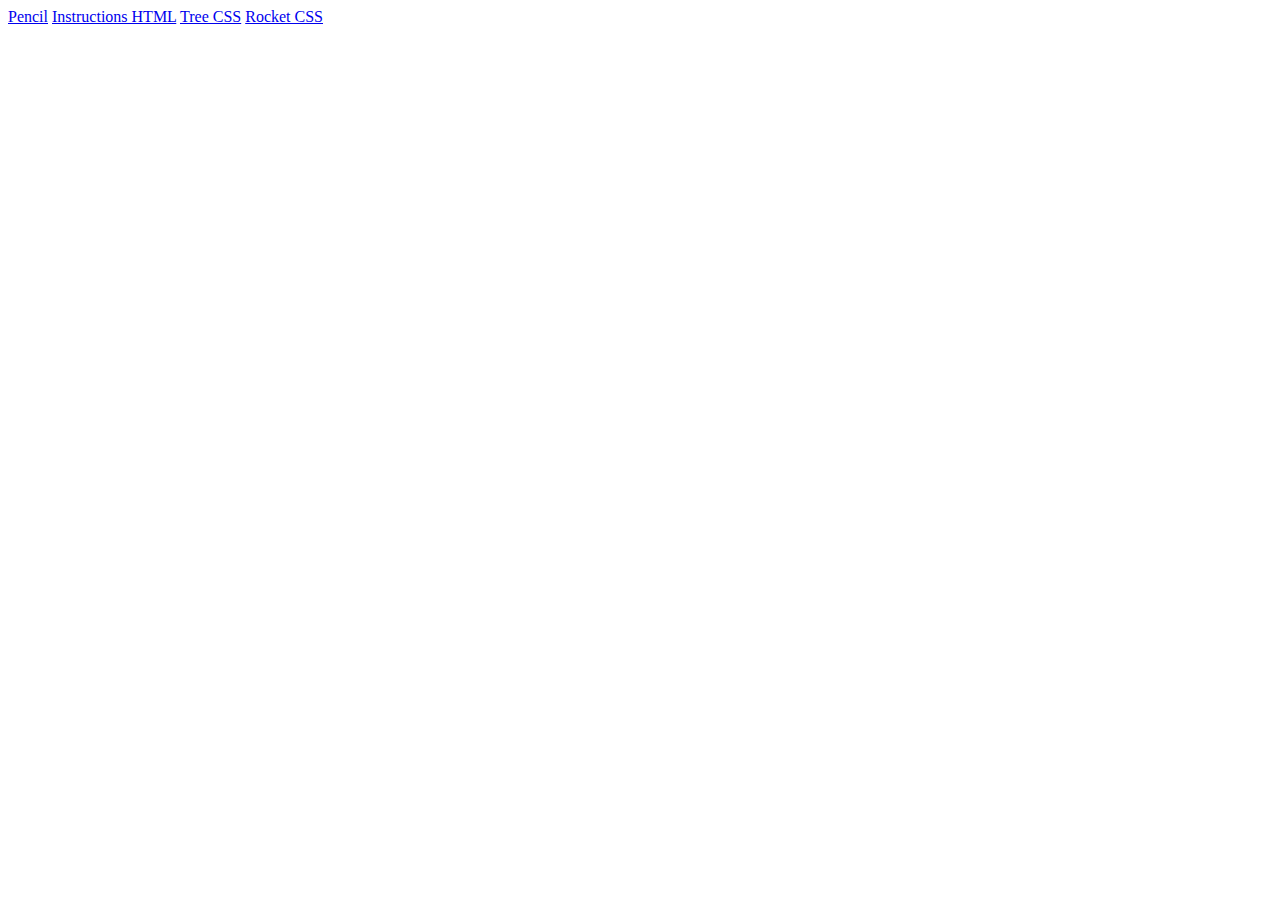
<file: index.html>
<!DOCTYPE html>
<html lang="en">
<head>
    <meta charset="UTF-8">
    <meta name="viewport" content="width=device-width, initial-scale=1.0">
    <title>Document</title>
</head>
<body>
    <a href="pencil.html">Pencil</a>
    <a href="instructions.html">Instructions HTML</a>
    <a href="tree.html">Tree CSS</a>
    <a href="rocket.html">Rocket CSS</a>
</body>
</html>
</file>
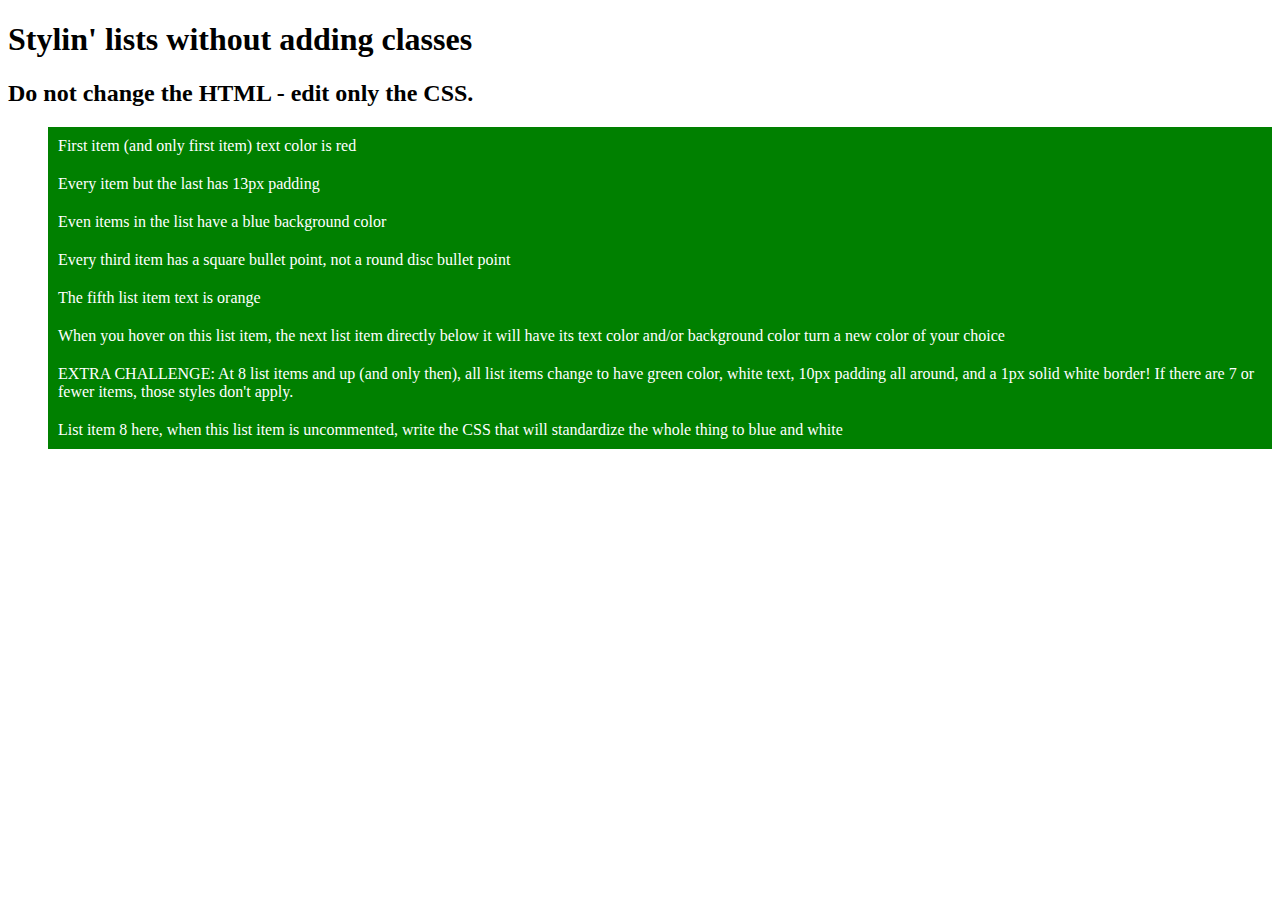
<file: instructions.html>
<!DOCTYPE html>
<html lang="en">
<head>
    <meta charset="UTF-8">
    <meta name="viewport" content="width=device-width, initial-scale=1.0">
    <link rel="stylesheet" href="instructions.css">
    <title>Document</title>
</head>
<body>
    <div class="container">
        <h1>Stylin' lists without adding classes</h1>
        <h2>Do not change the HTML - edit only the CSS.</h2>
        <ul class="silly-list">
            <li>First item (and only first item) text color is red</li>
            <li>Every item but the last has 13px padding</li>
            <li>Even items in the list have a blue background color</li>
            <li>Every third item has a square bullet point, not a round disc bullet point</li>
            <li>The fifth list item text is orange</li>
            <li>When you hover on this list item, the next list item directly below it will have its text
            color and/or background color turn a new color of your choice </li>
            <li>EXTRA CHALLENGE: At 8 list items and up (and only then), all list items change to have
            green color, white text, 10px padding all around, and a 1px solid white border! If there are 7 or
            fewer items, those styles don't apply. </li>
            <!-- Uncomment this list item to have 8 items -->
            <li>List item 8 here, when this list item is uncommented, write the CSS that will
            standardize the whole thing to blue and white</li>
        </ul>
    </div>
</body>
</html>
</file>
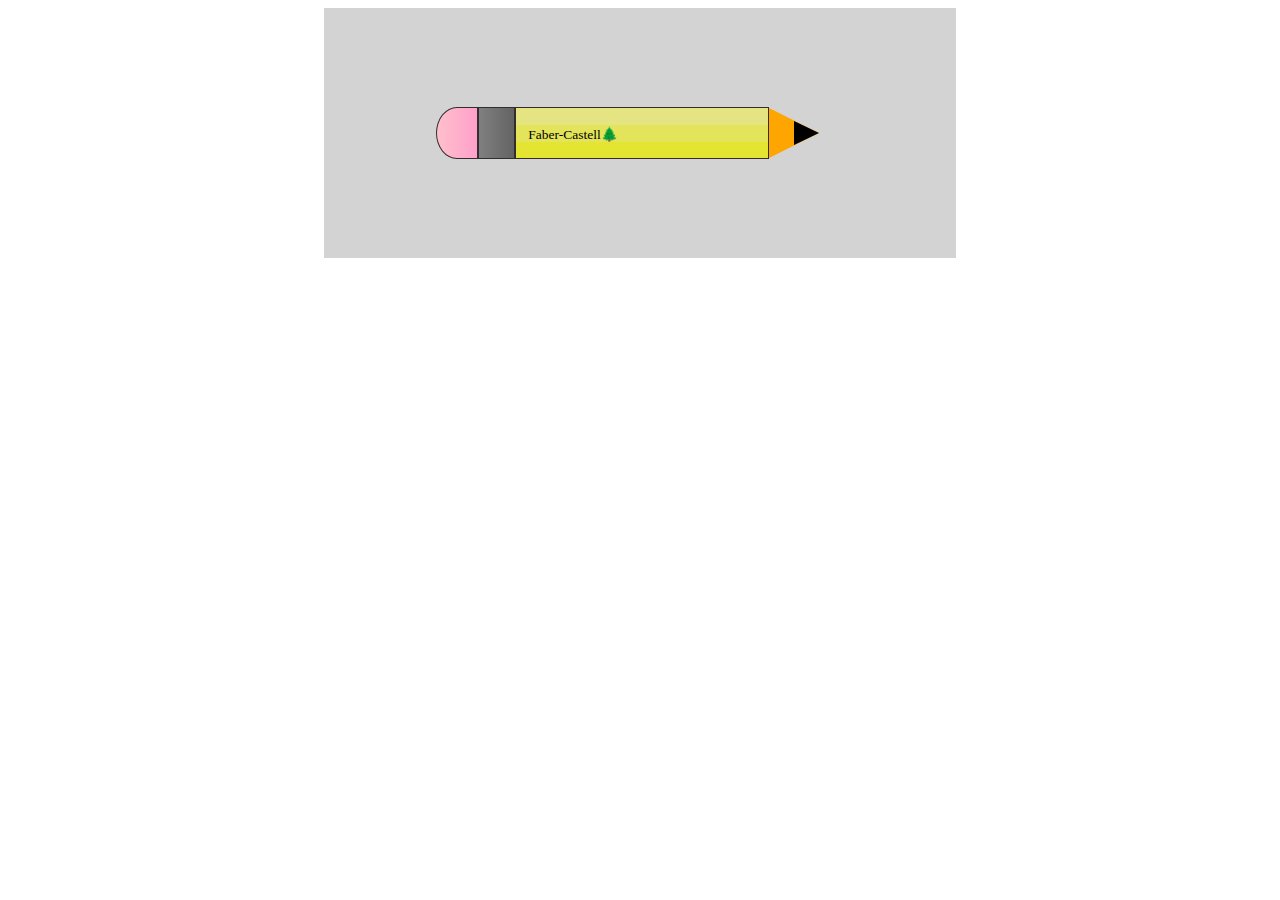
<file: pencil.html>
<!DOCTYPE html>
<html lang="en">
<head>
    <meta charset="UTF-8">
    <meta name="viewport" content="width=device-width, initial-scale=1.0">
    <link rel="stylesheet" href="pencil.css">
    <title>Pencil</title>
</head>
<body>
    <div class="main-container">
        <div class="eraser slight-border"></div>
        <div class="ferrule slight-border"></div>
        <div class="pencil-body-container slight-border">
            <div class="pencil-body pencil-body-1"></div>
            <div class="pencil-body pencil-body-2">
                <span class="brand">Faber-Castell🌲</span>
            </div>
            <div class="pencil-body pencil-body-3"></div>
        </div>
        <div class="tip-base"></div>
        <div class="tip"></div>
    </div>
</body>
</html>
</file>
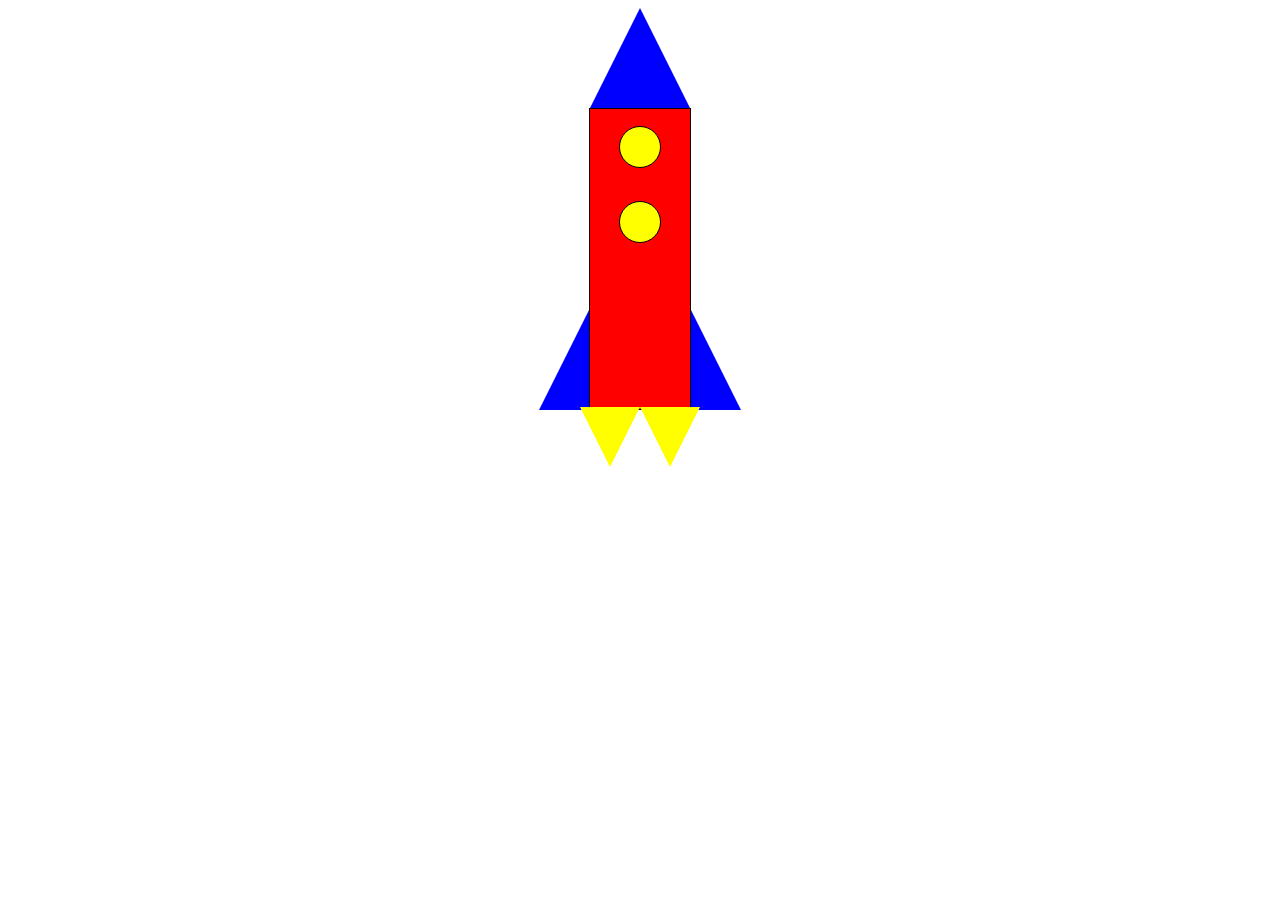
<file: rocket.html>
<!DOCTYPE html>
<html lang="en">
<head>
    <meta charset="UTF-8">
    <meta name="viewport" content="width=device-width, initial-scale=1.0">
    <link rel="stylesheet" href="rocket.css">
    <title>Rocket</title>
</head>
<body>
    <div class="tip"></div>
    <div class="rocket-center">
        <div class="left-wing"></div>
        <div class="rocket-body-container">
            <div class="rocket-body">
                <div class="circle-window"></div>
                <div class="circle-window"></div>
            </div>
            <div class="rocket-body">
            </div>
        </div>
        <div class="right-wing"></div>
    </div>
    <div class="booster-container">
        <div class="booster"></div>
        <div class="booster"></div>
    </div>
</body>
</html>
</file>
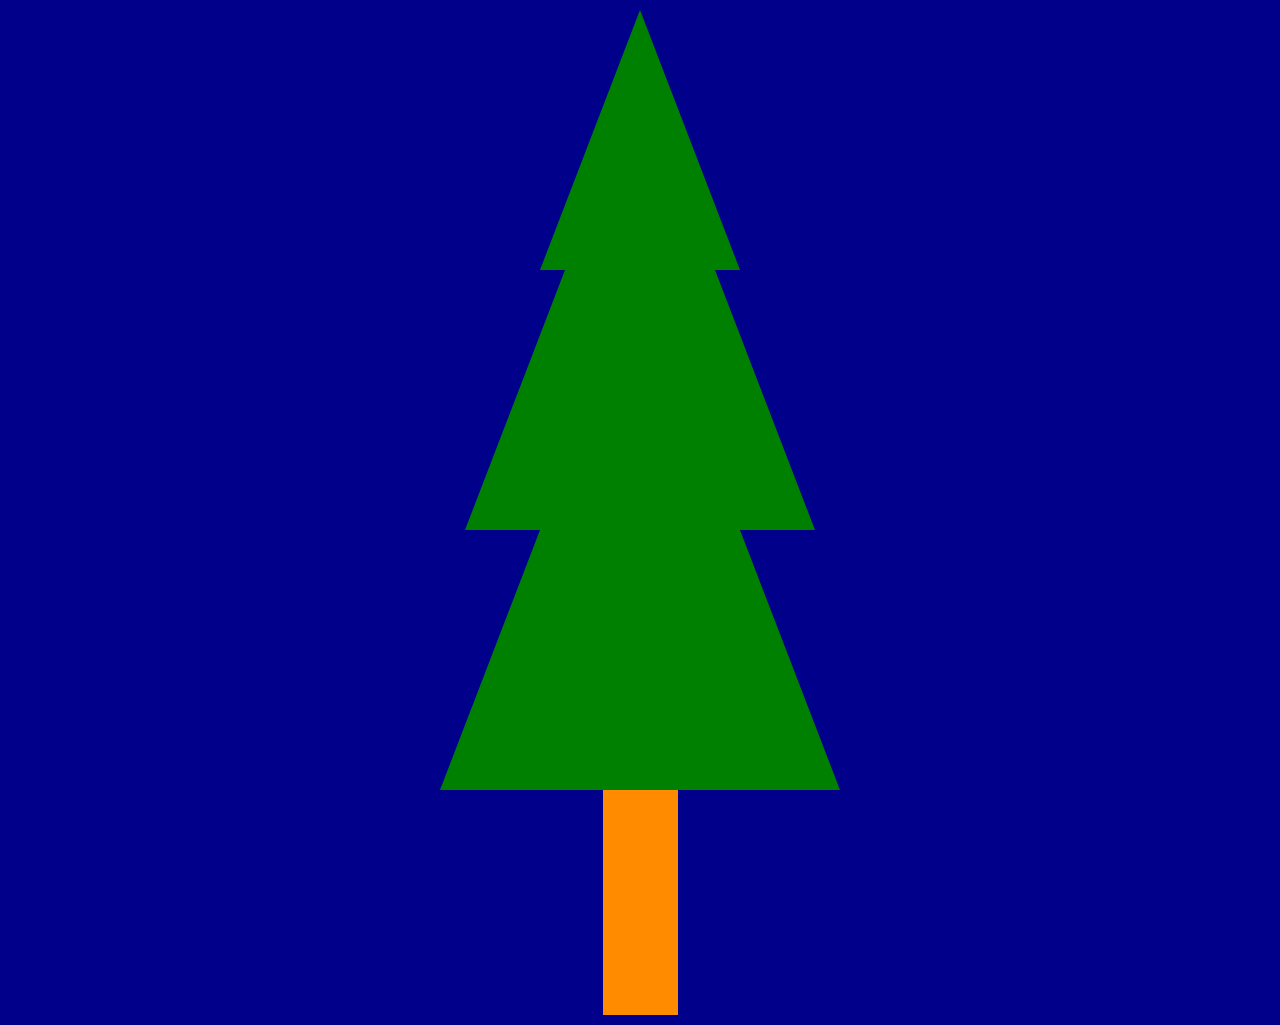
<file: tree.html>
<!DOCTYPE html>
<html lang="en">
<head>
    <meta charset="UTF-8">
    <meta name="viewport" content="width=device-width, initial-scale=1.0">
    <link rel="stylesheet" href="tree.css">
    <title>Tree</title>
</head>
<body>
    <div class="main-container">
        <div class="triangle"></div>
        <div class="triangle tip-cut-1"></div>
        <div class="triangle tip-cut-2"></div>
        <div class="tree-body"></div>
    </div>
</body>
</html>
</file>
<file: instructions.css>
.silly-list li:first-child{
    color: red;
}

.silly-list li:not(:last-child){
    padding: 13px;
}

.silly-list > li:nth-child(2n) {
    background-color: blue;
}

.silly-list > li:nth-child(3n) {
    list-style-type: square;
}

.silly-list > li:nth-child(5) {
    color: orange;
}

.silly-list > li:nth-child(6):hover + li {
    color: crimson;
    background-color: yellow;
}
.silly-list:has(li:nth-child(8)) > li {
    color: white;
    background-color: green;
    padding: 10px;
}
</file>
<file: pencil.css>
body {
    display: flex;
    align-items: center;
    justify-content: center;
}

.main-container {
    display: flex;
    align-items: center;
    justify-content: center;
    width: 50%;
    height: 250px;
    background-color: lightgray;
}

.eraser {
    background-color: pink;
    width: 40px;
    height: 50px;
    border-start-start-radius: 50%;
    border-end-start-radius: 50%;
    background: linear-gradient(
        90deg,
        pink 0%,
        rgb(255, 160, 203) 100%
    );
}

.ferrule {
    background-color: gray;
    width: 35px;
    height: 50px;
    background: linear-gradient(
        90deg,
        gray 0%,
        rgb(99, 99, 99) 100%
    );
}

.pencil-body-container {
    display: flex;
    flex-direction: column;
    align-items: center;
    justify-content: center;
    width: 40%;
    height: 50px;
}

.slight-border {
    border: 0.5px solid rgb(51, 45, 45);
}

.pencil-body {
    background-color: yellow;
    width: 100%;
    height: 17px;
}

.pencil-body-1 {
    background-color: rgb(228, 228, 130);
}

.pencil-body-2 {
    background-color: rgb(228, 228, 90);
}

.pencil-body-3 {
    background-color: rgb(228, 228, 50);
}

.brand {
    padding-left: 5%;
    font-size: 1.5vh;
}

.tip-base {
    width: 0;
    height: 0;
    border-top: 25px solid transparent;
    border-bottom: 25px solid transparent;
    /* border-right: 25px solid green; */
    border-left: 50px solid orange;
}

.tip {
    width: 0;
    height: 0;
    border-top: 12.5px solid transparent;
    border-bottom: 12.5px solid transparent;
    border-left: 25px solid black;
    transform: translateX(-25px);
    z-index: 1;
}
</file>
<file: rocket.css>
body {
    display: flex;
    align-items: center;
    justify-content: center;
    flex-direction: column;
}

.tip {
    width: 0;
    height: 0;
    border-left: 50px solid transparent;
    border-right: 50px solid transparent;
    border-bottom: 100px solid blue;
}

.rocket-center {
    display: flex;
    align-items: end;
    justify-content: start;
}

.rocket-body, .rocket-body-container {
    width: 100px;
    height: 300px;
    background-color: red;
    display: flex;
    align-items: center;
    justify-content: space-around;
    flex-direction: column;
}

.rocket-body-container {
    border: 1px solid black;
}

.circle-window {
    border: 1px solid black;
    width: 40px;
    height: 40px;
    border-radius: 50%;
    background-color: yellow;
}

.left-wing {
    width: 0;
    height: 0;
    border-top: 50px solid transparent;
    border-left: 50px solid transparent;
    border-bottom: 100px solid blue;
}

.right-wing {
    width: 0;
    height: 0;
    border-top: 50px solid transparent;
    border-right: 50px solid transparent;
    border-bottom: 100px solid blue;
}

.booster-container {
    margin-top: -3px;
    display: flex;
    align-items: center;
    justify-content: start;
}

.booster {
    width: 0;
    height: 0;
    border-left: 30px solid transparent;
    border-right: 30px solid transparent;
    border-top: 60px solid yellow;
}
</file>
<file: tree.css>
body {
    display: flex;
    align-items: center;
    justify-content: center;
    padding: 10px;
    margin: 0px;
    background-color: darkblue;
}

.main-container {
    display: flex;
    flex-direction: column;
    align-items: center;
    justify-content: center;
    min-height: 100vh;
    width: 90%;
    background-color: darkblue;
}

.triangle {
    width: 0;
    height: 0;
    border-left: 100px solid transparent;
    border-right: 100px solid transparent;
    border-bottom: 260px solid green;
}

.tip-cut-1 {
    width: 150px;
}

.tip-cut-2 {
    width: 200px;
}

.tree-body {
    width: 75px;
    height: 225px;
    background-color: darkorange;
}
</file>
